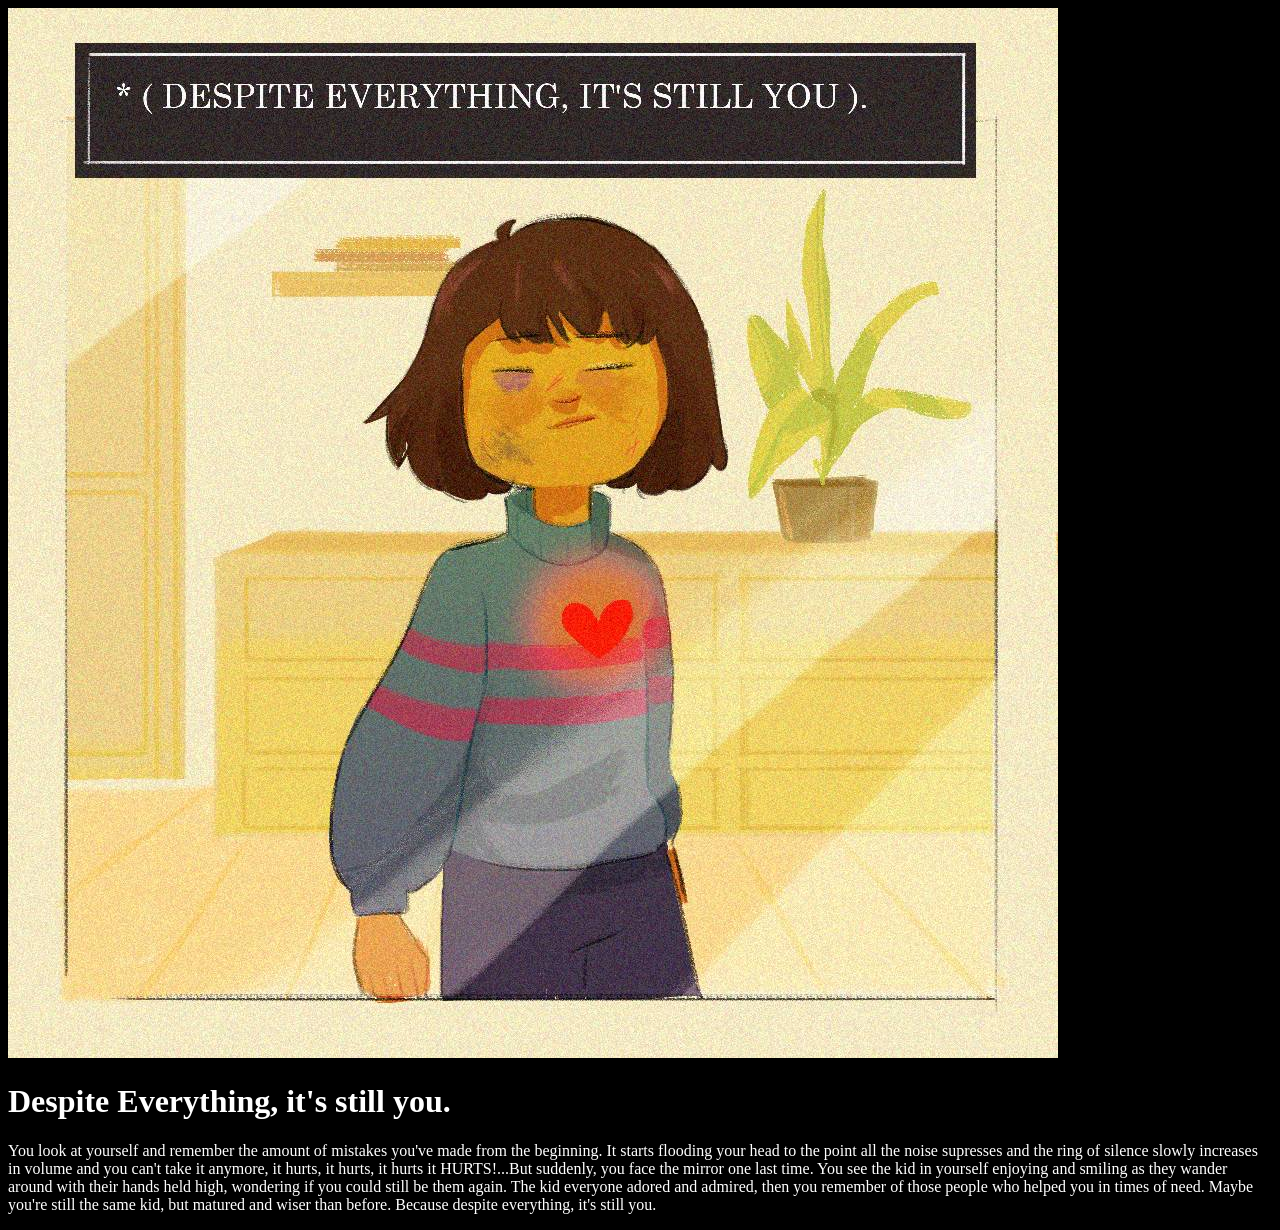
<file: index.html>
<!DOCTYPE html>
<html lang="en">
  <head>
    <meta charset="UTF-8"/>
    <meta name="viewport" content="width=device-width, initial-scale=1.0">
    <title>Document</title>
    <style>
        .quote {
            color:white;
        }
        .img {
            max-width: 100%;
            height: auto;
}
        .body {
            background: black;
}
        .h1 {
            color: crimson;
}
        .p {
            color: crimson; 
}
    </style>
  
<body style="background-color:black;">
    <img src="./despite_everything__it_s_still_you__by_rita20000_de4t0sx.jpg" alt="Photo">
    <h1 class="quote">Despite Everything, it's still you.</h1>
    <p class="quote">You look at yourself and remember the amount of mistakes you've made from the beginning. It starts flooding your head to the point all the noise supresses and the ring of silence slowly increases in volume and you can't take it anymore, it hurts, it hurts, it hurts it HURTS!...But suddenly, you face the mirror one last time. You see the kid in yourself enjoying and smiling as they wander around with their hands held high, wondering if you could still be them again. The kid everyone adored and admired, then you remember of those people who helped you in times of need. Maybe you're still the same kid, but matured and wiser than before. Because despite everything, it's still you.</p>
</body>
</html>
</file>
